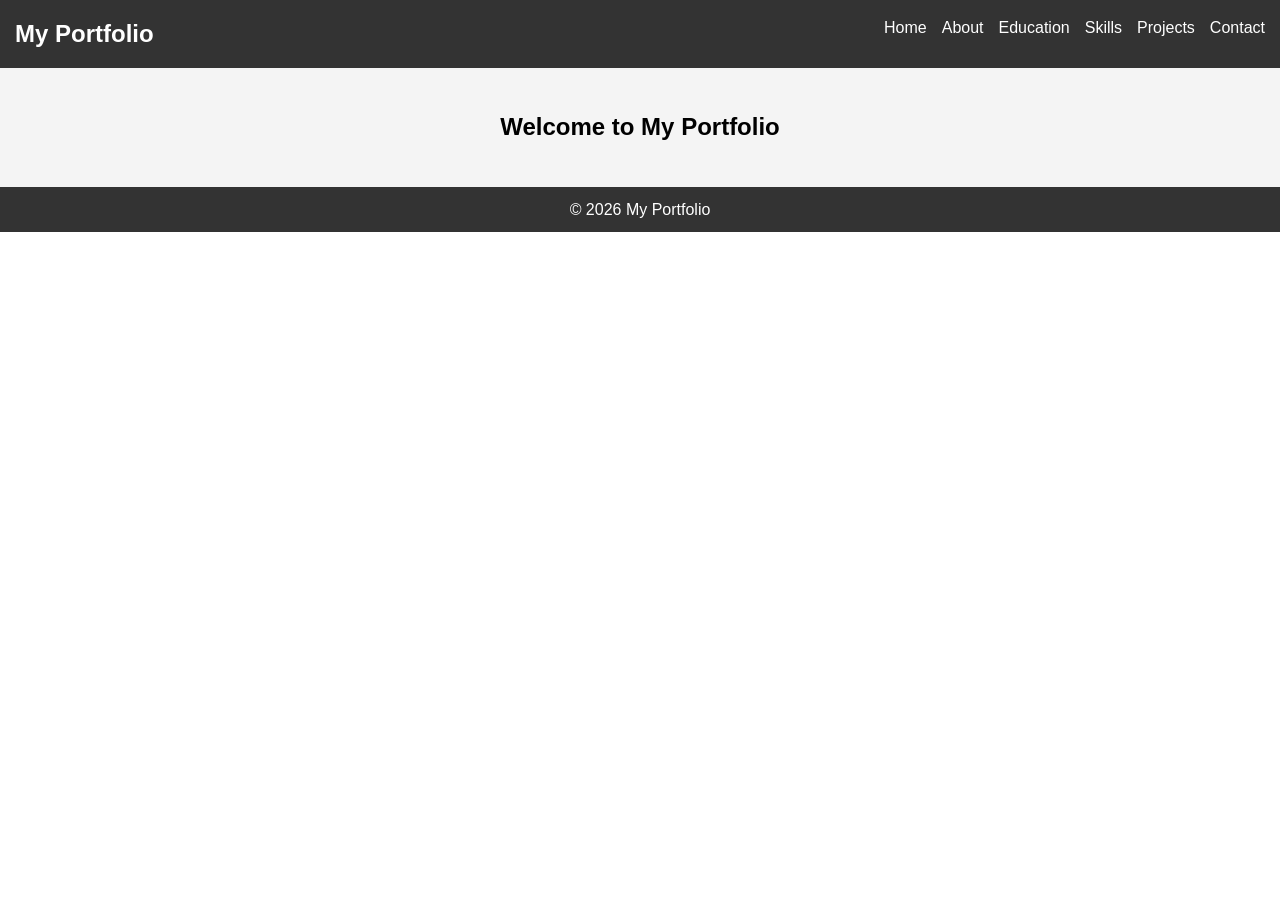
<file: index.html>
<!DOCTYPE html>
<html lang="en">
<head>
    <meta charset="UTF-8">
    <meta name="viewport" content="width=device-width, initial-scale=1.0">
    <title>My Portfolio</title>
    <link rel="stylesheet" href="style.css">
</head>
<body>

    <!-- Navbar -->
    <nav>
        <h1>My Portfolio</h1>
        <ul>
<li><a href="#home" onclick="showSection('home')">Home</a></li>
<li><a href="#about" onclick="showSection('about')">About</a></li>
<li><a href="#education" onclick="showSection('education')">Education</a></li>
<li><a href="#skills" onclick="showSection('skills')">Skills</a></li>
<li><a href="#projects" onclick="showSection('projects')">Projects</a></li>
<li><a href="#contact" onclick="showSection('contact')">Contact</a></li>
        </ul>
    </nav>
	<section id="home">
    <h1>Welcome to My Portfolio</h1>
</section>

    <!-- About Section -->
    <section id="about">
        <h2>About Me</h2>
        <img src="images/profile.jpg" alt="Profile Image">
        <p>Hello! I am a student learning web development. I enjoy creating websites using HTML and CSS.</p>
    </section>

    <!-- Education -->
    <section id="education">
        <h2>Education</h2>
        <ul>
    <li><strong>MBA (Master of Business Administration)</strong> – Avinashilingam Institute for Home Science and Higher Education for Women, 2025-2027</li>
    <li><strong>Bachelor’s Degree</strong> – Bsc.Computer Science at KG College of Arts and Science, 2022-2025</li>
</ul>
    </section>

    <!-- Skills -->
    <section id="skills">
        <h2>Skills</h2>
        <ul>
            <li>HTML</li>
            <li>CSS</li>
            <li>Python</li>
	    <li>SQL</li>
        </ul>
    </section>

    <!-- Projects -->
    <section id="projects">
        <h2>Projects</h2>
        <div class="project">
            <h3>Portfolio Website</h3>
            <p>This is my personal portfolio website.I have designed and developed a personal portfolio website using HTML and CSS to showcase my academic background, skills, and projects.</p>
        </div>

        <div class="project">
            <h3>Simple Calculator</h3>
            <p>A basic calculator using HTML & CSS.</p>
            <a href="calculator.html"target="_blank">View Project</a>
        </div>
    </section>

    <!-- Contact -->
    <section id="contact">
        <h2>Contact</h2>
        <p>Email: shivashangariarumugam@gmail.com</p>
        <p>
            <a href="https://www.linkedin.com/in/shivashangari-arumugam-957070253?utm_source=share_via&utm_content=profile&utm_medium=member_android"target="_blank">LinkedIn</a> |
            <a href="https://github.com/ShivashangariA-0522">GitHub</a>
        </p>
    </section>

    <!-- Footer -->
    <footer>
        <p>© 2026 My Portfolio</p>
    </footer>
	<script>
function showSection(id) {
    let sections = document.querySelectorAll("section");
    sections.forEach(sec => sec.style.display = "none");

    document.getElementById(id).style.display = "block";
}
</script>

</body>
</html>
</file>
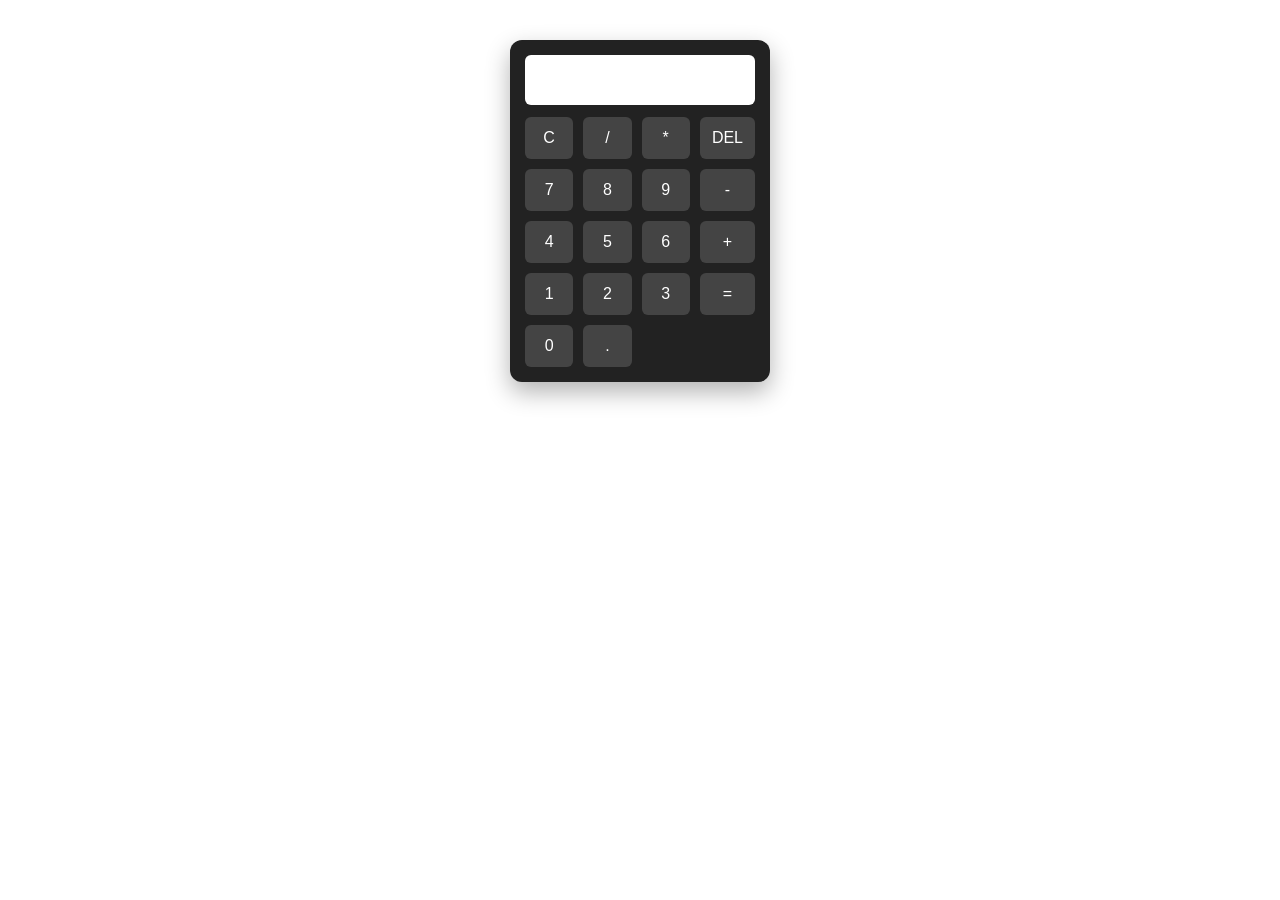
<file: calculator.html>
<!DOCTYPE html>
<html lang="en">
<head>
<meta charset="UTF-8">
<title>Simple Calculator</title>
<link rel="stylesheet" href="style.css">
</head>
<body>

<div class="calculator">
    <input type="text" id="display" readonly>

    <div class="buttons">
        <button onclick="clearDisplay()">C</button>
        <button onclick="appendValue('/')">/</button>
        <button onclick="appendValue('*')">*</button>
        <button onclick="deleteLast()">DEL</button>

        <button onclick="appendValue('7')">7</button>
        <button onclick="appendValue('8')">8</button>
        <button onclick="appendValue('9')">9</button>
        <button onclick="appendValue('-')">-</button>

        <button onclick="appendValue('4')">4</button>
        <button onclick="appendValue('5')">5</button>
        <button onclick="appendValue('6')">6</button>
        <button onclick="appendValue('+')">+</button>

        <button onclick="appendValue('1')">1</button>
        <button onclick="appendValue('2')">2</button>
        <button onclick="appendValue('3')">3</button>
        <button onclick="calculate()">=</button>

        <button onclick="appendValue('0')">0</button>
        <button onclick="appendValue('.')">.</button>
    </div>
</div>

<script>
function appendValue(value) {
    document.getElementById("display").value += value;
}

function clearDisplay() {
    document.getElementById("display").value = "";
}

function deleteLast() {
    let current = document.getElementById("display").value;
    document.getElementById("display").value = current.slice(0, -1);
}

function calculate() {
    try {
        let result = eval(document.getElementById("display").value);
        document.getElementById("display").value = result;
    } catch {
        alert("Invalid Input");
    }
}
</script>

</body>
</html>
</file>
<file: style.css>
/* Reset */
* {
    margin: 0;
    padding: 0;
    box-sizing: border-box;
}

/* Body */
body {
    font-family: Arial, sans-serif;
    line-height: 1.6;
}

/* Navbar */
nav {
    background: #333;
    color: white;
    display: flex;
    justify-content: space-between;
    padding: 15px;
}

nav ul {
    list-style: none;
    display: flex;
}

nav ul li {
    margin-left: 15px;
}

nav a {
    color: white;
    text-decoration: none;
}

/* Sections */
section {
    padding: 40px;
    text-align: center;
}

section:nth-child(even) {
    background: #f4f4f4;
}

/* Image */
img {
    width: 150px;
    height: 150px;
    border-radius: 50%;
    object-fit: cover;
    border: 3px solid #333;
    transition: transform 0.3s ease,box-shadow 0.3s ease;
    margin: 15px 0;
}
/*Hover effet*/
img:hover{
    transform: scale(0.5);
    box-shadow: 0 8px 20px rgba(red, green, blue, alpha);
}

/* Projects */
.project {
    margin: 20px 0;
    padding: 15px;
    border: 1px solid #ccc;
}
.calculator {
    width: 260px;
    margin: 40px auto;
    padding: 15px;
    border-radius: 12px;
    background: #222;
    box-shadow: 0 10px 25px rgba(0,0,0,0.3);
}

#display {
    width: 100%;
    height: 50px;
    margin-bottom: 12px;
    text-align: right;
    font-size: 20px;
    padding: 8px;
    border-radius: 6px;
    border: none;
    outline: none;
}

.buttons {
    display: grid;
    grid-template-columns: repeat(4, 1fr);
    gap: 10px;
}

button {
    padding: 12px;
    font-size: 16px;
    border: none;
    border-radius: 6px;
    background: #444;
    color: white;
    cursor: pointer;
}

button:hover {
    background: #666;
}
section {
    display: none;
}

#home {
    display: block;
}
/* Links */
a {
    color: blue;
}

/* Footer */
footer {
    background: #333;
    color: white;
    text-align: center;
    padding: 10px;
}
</file>
